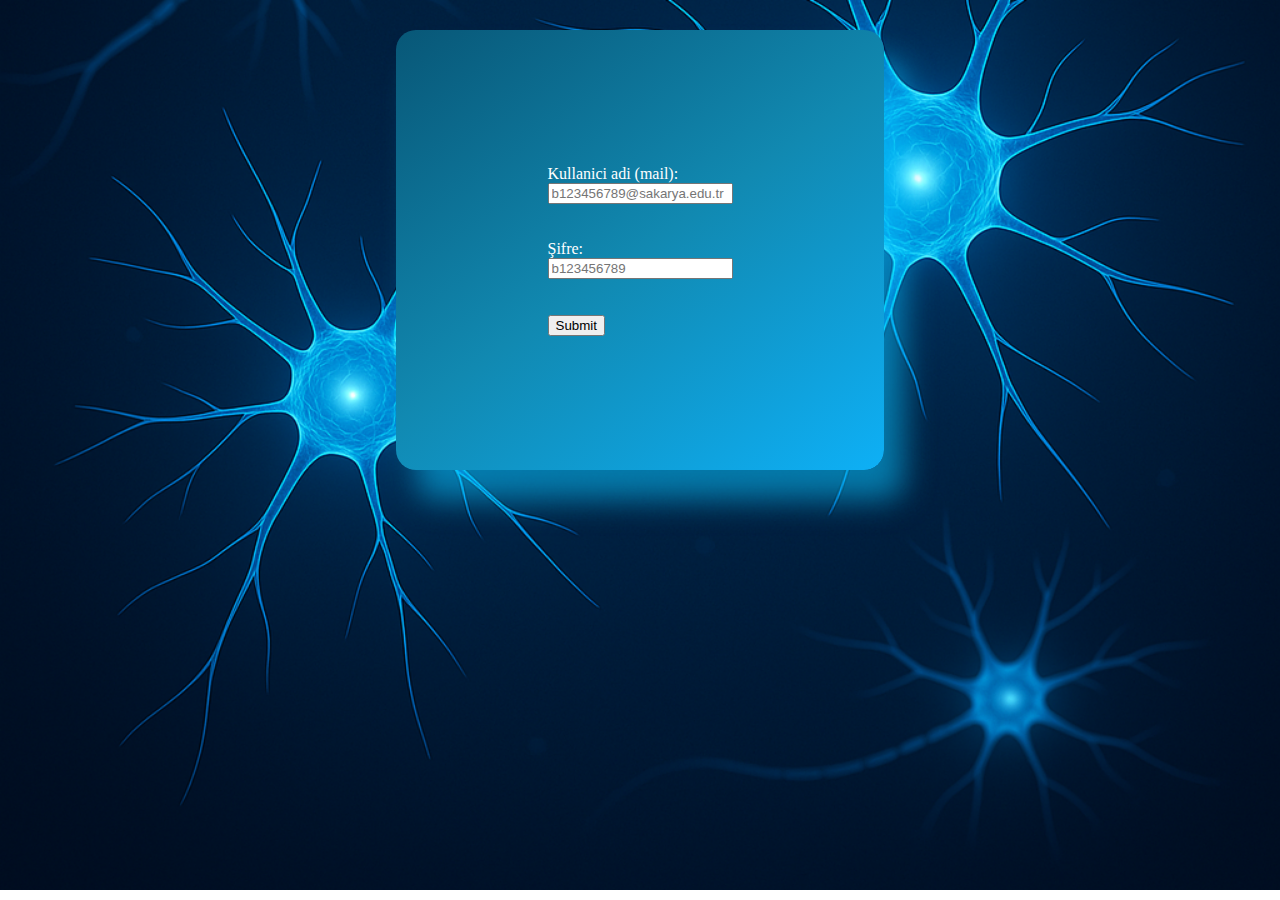
<file: login.html>
<!DOCTYPE html>
<html lang="en">
<head>
    <meta charset="UTF-8">
    <meta name="viewport" content="width=device-width, initial-scale=1.0">
    <title>login</title>
    <link rel="stylesheet" href="css/login.css">
</head>
<body>
    <div class="loginMenü">
        <form action="login.php" method="POST">
            <table>
                <tr>
                    <label for="username">Kullanici adi (mail):</label><br>
                    <input type="text" name="username" id="username"  placeholder="b123456789@sakarya.edu.tr" required> <!--required doldurmak zorunlu-->
                </tr><br><br><br>
                <tr>
                    <label for="password">Şifre:</label><br>
                    <input type="password" name="password" id="password" placeholder="b123456789">
                </tr><br><br><br>
                <tr>
                    <input type="submit" name="Giriş Yap" id="">
                </tr>
            </table>
        </form>

    </div>
    
</body>
</html>
</file>
<file: css/login.css>
body{
    margin: 0;
    width: 100%;
    height: 500px;
    align-items: center;
    justify-content: center;
    display: flex;          /*! ögeler esnek oluyor*/
    
    background-image: url('/img/NEURON4.png');
    background-size: cover;              /* !örtmek kaplamak*/
    background-position: center center;  /*!görseli yukaridan ve aşağidan ortala*/
    background-repeat: no-repeat;        /*!resim tekrar edilmez yani kenralrada boşluk kalsa dahi resim çoğaltilmaz*/
}

.loginMenü{
    align-items: center;
    justify-content: center;
    display: flex;
    width: 35%;
    height: 80%;
    background: linear-gradient(145deg, #085777, #1189b1, #0eb0f6);
    color: white;
    border-radius: 20px;
    padding: 20px;
    box-shadow: 20px 30px 30px rgba(9, 194, 255, 0.545);
}

.loginMenü p{
    color: white;
}
</file>
